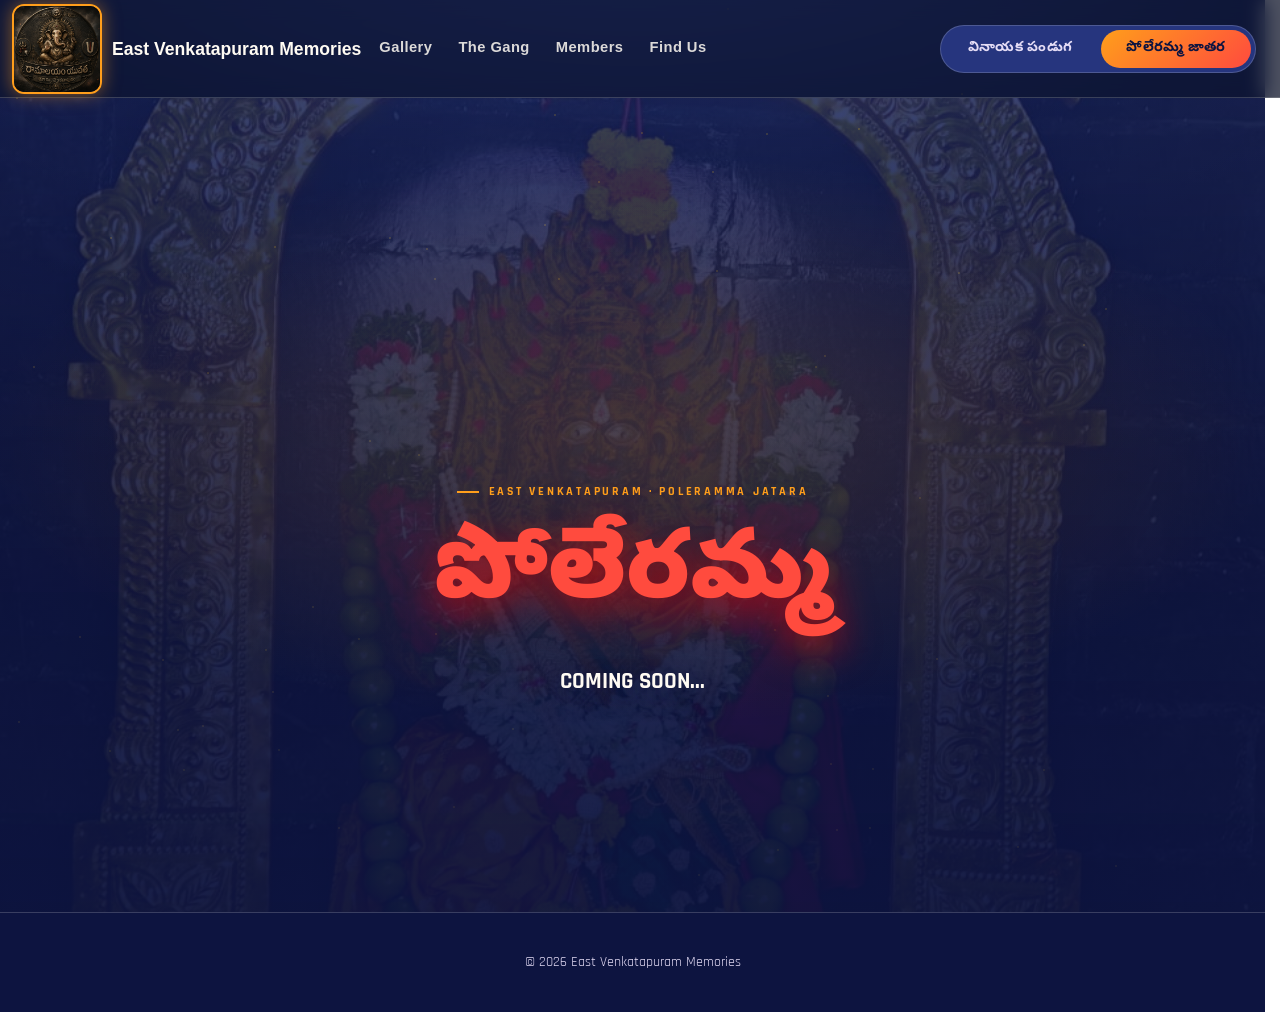
<file: poleramma-jatara.html>
<!DOCTYPE html>
<html lang="te">
<head>
<meta charset="UTF-8">
<meta name="viewport" content="width=device-width, initial-scale=1.0">
<title>East Venkatapuram Memories | పోలేరమ్మ జాతర</title>
<meta name="description" content="Poleramma Jatara page for East Venkatapuram Memories.">
<link rel="preconnect" href="https://fonts.googleapis.com">
<link rel="preconnect" href="https://fonts.gstatic.com" crossorigin>
<link href="https://fonts.googleapis.com/css2?family=Baloo+2:wght@500;600;700;800&family=Inter:wght@400;500;600;700;800&family=Mukta:wght@400;500;600&family=Noto+Sans+Telugu:wght@500;600;700;800;900&family=Poppins:wght@500;600;700;800&family=Rajdhani:wght@500;600;700&display=swap" rel="stylesheet">
<link rel="stylesheet" href="styles.css">
</head>
<body class="poleramma-page">

<div class="stars" id="stars"></div>

<header>
  <div class="nav">
    <a href="index.html" class="brand">
      <img class="site-logo" src="logo.jpeg" width="90" height="90" alt="East Venkatapuram Memories logo">
      East Venkatapuram Memories
    </a>
    <nav class="links">
      <a href="index.html#gallery">Gallery</a>
      <a href="index.html#gang">The Gang</a>
      <a href="index.html#members">Members</a>
      <a href="index.html#findus">Find Us</a>
    </nav>
    <div class="festival-tabs">
      <a href="index.html">వినాయక పండుగ</a>
      <a href="poleramma-jatara.html" class="active" aria-current="page">పోలేరమ్మ జాతర</a>
    </div>
  </div>
</header>

<main class="poleramma-hero wrap" style="--poleramma-bg-photo:url('Poleramma2.jpeg')">
  <div class="eyebrow">East Venkatapuram · Poleramma Jatara</div>
  <h1>పోలేరమ్మ</h1>
  <p class="lede">Coming Soon...</p>
</main>

<footer>
  <div class="wrap">
    © <span id="year"></span> East Venkatapuram Memories
  </div>
</footer>

<script src="script.js"></script>
<script>
  initSite({});
</script>

</body>
</html>
</file>
<file: styles.css>
:root{
  --night:#1B2A6B;
  --night-deep:#0D1440;
  --night-soft:#26357E;
  --marigold:#FF9E1B;
  --turmeric:#FFD23F;
  --vermilion:#FF4B3E;
  --brass:#E3B23C;
  --cream:#FFFBF3;
  --cream-dim:#E4DCF5;
  --leaf:#4F6F52;
  --line: rgba(255,251,243,0.18);
  --radius: 18px;
  --header-height: 98px;
  --logo-size: 110px;
}

*{margin:0;padding:0;box-sizing:border-box;}

html{
  scroll-behavior:smooth;
  overflow-y:scroll;
  scrollbar-gutter:stable;
}

body{
  background:
    radial-gradient(ellipse 120% 60% at 50% -10%, #3B4FB0 0%, var(--night) 45%, var(--night-deep) 100%);
  color:var(--cream);
  font-family:'Mukta', sans-serif;
  line-height:1.6;
  overflow-x:hidden;
}

@media (prefers-reduced-motion: reduce){
  *{animation-duration:0.001ms !important; animation-iteration-count:1 !important; transition-duration:0.001ms !important; scroll-behavior:auto !important;}
}

@view-transition{
  navigation:auto;
}

h1,h2,h3,h4{
  font-family:'Baloo 2', sans-serif;
  font-weight:700;
  letter-spacing:0.2px;
  color:var(--cream);
}

.vinayaka-page{
  font-family:'Inter', sans-serif;
}
.vinayaka-page h1,
.vinayaka-page h2,
.vinayaka-page h3,
.vinayaka-page h4,
.vinayaka-page .brand,
.vinayaka-page .countdown .cell .num,
.vinayaka-page .year-body .yr,
.vinayaka-page .member .avatar,
.vinayaka-page .member .name{
  font-family:'Poppins', sans-serif;
}
.vinayaka-page .eyebrow,
.vinayaka-page nav.links,
.vinayaka-page .btn,
.vinayaka-page .countdown .cell .label,
.vinayaka-page .countdown-caption,
.vinayaka-page .placeholder-tag,
.vinayaka-page .year-body .meta,
.vinayaka-page .gallery-btn,
.vinayaka-page .member .role,
.vinayaka-page .info-block .label,
.vinayaka-page .map-placeholder,
.vinayaka-page footer{
  font-family:'Inter', sans-serif;
}

.eyebrow{
  font-family:'Rajdhani', sans-serif;
  font-weight:700;
  letter-spacing:0.22em;
  text-transform:uppercase;
  font-size:0.78rem;
  color:var(--marigold);
  display:inline-flex;
  align-items:center;
  gap:10px;
}
.eyebrow::before{
  content:"";
  width:22px;height:2px;
  background:var(--marigold);
  display:inline-block;
}

a{color:inherit;text-decoration:none;}

.wrap{
  max-width:1120px;
  margin:0 auto;
  padding:0 28px;
}

/* ---------- twinkle field ---------- */
.stars{
  position:fixed;
  inset:0;
  pointer-events:none;
  z-index:0;
  opacity:0.55;
}
.stars span{
  position:absolute;
  width:2px;height:2px;
  background:var(--turmeric);
  border-radius:50%;
  animation:twinkle 3.2s ease-in-out infinite;
}
@keyframes twinkle{
  0%,100%{opacity:0.15; transform:scale(1);}
  50%{opacity:1; transform:scale(1.6);}
}

/* ---------- nav ---------- */
header{
  position:sticky; top:0; z-index:50;
  height:var(--header-height);
  view-transition-name:site-header;
  backdrop-filter:blur(10px);
  background:rgba(11,16,36,0.72);
  border-bottom:1px solid var(--line);
}

@media (min-width:621px){
  body{
    padding-top:var(--header-height);
  }
  header{
    position:fixed;
    left:0;
    right:0;
  }
  section,
  main{
    scroll-margin-top:var(--header-height);
  }
}

.nav{
  display:flex; align-items:center; justify-content:space-between;
  width:100%;
  height:var(--header-height);
  padding:4px 24px 4px 12px;
  max-width:none;
  margin:0;
  gap:16px;
  flex-wrap:nowrap;
}
.brand{
  font-family:'Segoe UI', Arial, sans-serif;
  font-weight:800;
  font-size:1.1rem;
  display:flex; align-items:center; gap:10px;
  height:100%;
  white-space:nowrap;
}
.site-logo{
  width:var(--logo-size);
  height:var(--logo-size);
  max-width:calc(var(--header-height) - 8px);
  max-height:calc(var(--header-height) - 8px);
  border-radius:12px;
  object-fit:contain;
  background:rgba(13,20,64,0.72);
  border:2px solid var(--marigold);
  box-shadow:0 0 18px rgba(255,158,27,0.5);
  flex:0 0 auto;
}
.brand .dot{
  width:10px;height:10px;border-radius:50%;
  background:var(--marigold);
  box-shadow:0 0 12px var(--marigold);
}
nav.links{
  display:flex; gap:22px;
  font-family:'Segoe UI', Arial, sans-serif;
  font-weight:600;
  letter-spacing:0.03em;
  font-size:0.92rem;
}
nav.links a{
  opacity:0.85; transition:opacity 0.2s, color 0.2s;
  padding:6px 2px; border-bottom:2px solid transparent;
}
nav.links a:hover{ opacity:1; color:var(--marigold); border-color:var(--marigold);}

@media (max-width:980px){
  nav.links{display:none;}
}

/* ---------- festival tabs ---------- */
.festival-tabs{
  display:flex;
  flex:0 0 auto;
  gap:6px;
  margin-left:auto;
  background:var(--night-soft);
  border:1px solid var(--line);
  border-radius:999px;
  padding:4px;
}
.festival-tabs a{
  font-family:'Nirmala UI','Noto Sans Telugu','Segoe UI',sans-serif;
  font-weight:700;
  font-size:0.88rem;
  letter-spacing:0.02em;
  min-width:150px;
  text-align:center;
  padding:8px 16px;
  border-radius:999px;
  color:var(--cream-dim);
  transition:background 0.2s, color 0.2s;
  white-space:nowrap;
}
.festival-tabs a.active{
  background:linear-gradient(135deg, var(--marigold), var(--vermilion));
  color:var(--night-deep);
}
.festival-tabs a:not(.active):hover{ color:var(--cream); }

header .nav .brand,
header .nav nav.links{
  font-family:'Segoe UI', Arial, sans-serif;
}
header .nav .festival-tabs a{
  font-family:'Nirmala UI','Noto Sans Telugu','Segoe UI',sans-serif;
}

@media (max-width:620px){
  header{
    height:auto;
    min-height:var(--header-height);
  }
  .nav{
    justify-content:flex-start;
    height:auto;
    min-height:var(--header-height);
    flex-wrap:wrap;
    padding:6px 12px 10px;
  }
  .brand{
    flex:1 1 auto;
    margin-right:auto;
    justify-content:flex-start;
    font-size:0.95rem;
  }
  .site-logo{
    width:68px;
    height:68px;
  }
  .festival-tabs{
    width:100%;
    max-width:100%;
    margin:0 auto;
    justify-content:center;
    overflow-x:auto;
  }
  .festival-tabs a{
    flex:1 1 0;
    min-width:0;
    padding:8px 12px;
    font-size:0.82rem;
  }
}

/* ---------- garland divider (signature element) ---------- */
.garland{
  position:relative;
  height:64px;
  width:100%;
  overflow:hidden;
}
.garland svg{ width:100%; height:100%; display:block; }

/* ---------- hero ---------- */
.hero{
  position:relative;
  padding:20px 0 24px;
  text-align:center;
  min-height:calc(100svh - 116px);
  display:flex;
  flex-direction:column;
  justify-content:flex-start;
  padding-top:6vh;
  overflow:hidden;
}
.hero .eyebrow{ justify-content:center; margin-bottom:10px;}
.hero h1{
  font-size:clamp(2.1rem, 5.5vw, 3.6rem);
  line-height:1.2;
  margin-bottom:10px;
}
.hero h1 span{ color:var(--marigold); }
.hero p.lede{
  font-size:1.05rem;
  color:var(--cream-dim);
  max-width:560px;
  margin:0 auto 16px;
}
.hero-actions{
  display:flex; gap:16px; justify-content:center; flex-wrap:wrap;
  margin-bottom:20px;
}

/* hero background photo — genuinely visible, with a soft vignette instead of a flat dark wash */
.hero.has-bg-photo::before{
  content:"";
  position:absolute;
  inset:0;
  background:var(--hero-bg-photo) center 28% / cover no-repeat;
  opacity:0.6;
  filter:saturate(1.15) contrast(1.03);
  z-index:0;
}
.hero.has-bg-photo::after{
  content:"";
  position:absolute;
  inset:0;
  background:
    radial-gradient(ellipse 90% 70% at 50% 40%, transparent 30%, rgba(13,20,64,0.55) 78%),
    linear-gradient(180deg, rgba(13,20,64,0.55) 0%, rgba(13,20,64,0.15) 24%, rgba(13,20,64,0.28) 60%, rgba(13,20,64,0.82) 100%);
  z-index:0;
}
.hero.has-bg-photo > *{
  position:relative;
  z-index:1;
}

/* decorative marigold glow ring behind the headline panel */
.hero.has-bg-photo .hero-panel::before{
  content:"";
  position:absolute;
  inset:-40px;
  background:radial-gradient(ellipse 60% 60% at 50% 40%, rgba(255,158,27,0.22), transparent 72%);
  z-index:-1;
  pointer-events:none;
}

/* glass panel that carries the Telugu headline — legible on any part of the photo */
.hero-panel{
  position:relative;
  max-width:660px;
  margin:0 auto 4px;
  padding:16px 32px 4px;
  border-radius:28px;
}
.hero-panel .eyebrow{
  text-shadow:0 2px 12px rgba(13,20,64,0.9);
  font-size:1.05rem;
}
.hero-telugu{
  font-family:'Noto Sans Telugu','Nirmala UI','Baloo 2',sans-serif !important;
}
.hero h1.hero-telugu{
  font-size:clamp(2rem, 5.2vw, 3.3rem);
  text-shadow:0 6px 26px rgba(13,20,64,0.85);
}
.hero p.lede.hero-sub{
  font-family:'Rajdhani', sans-serif;
  font-weight:600;
  letter-spacing:0.02em;
  color:var(--cream);
  text-shadow:0 4px 18px rgba(13,20,64,0.85);
}

/* "Aagaman Loading......." style heading above the countdown */
.countdown-heading{
  font-family:'Baloo 2', sans-serif;
  font-size:clamp(1.2rem, 2.6vw, 1.6rem);
  font-weight:700;
  color:var(--turmeric);
  margin-bottom:12px;
  text-shadow:0 4px 18px rgba(13,20,64,0.9);
}
.hero.has-bg-photo .countdown-caption{
  text-shadow:0 2px 10px rgba(13,20,64,0.9);
}
.hero.has-bg-photo .countdown .cell{
  background:rgba(38,53,126,0.78);
  backdrop-filter:blur(6px);
  box-shadow:0 10px 26px -14px rgba(0,0,0,0.6);
}

@media (max-width:620px){
  .hero-panel{ padding:10px 18px 4px; }
  .hero{ padding-top:3vh; }
  .hero-panel .eyebrow{ font-size:0.92rem; }
}
.btn{
  font-family:'Rajdhani', sans-serif;
  font-weight:700;
  font-size:1rem;
  letter-spacing:0.02em;
  padding:14px 28px;
  border-radius:999px;
  display:inline-flex; align-items:center; gap:8px;
  transition:transform 0.2s, box-shadow 0.2s;
  border:none; cursor:pointer;
}
.btn:hover{ transform:translateY(-2px); }
.btn-solid{
  background:linear-gradient(135deg, var(--marigold), var(--vermilion));
  color:var(--night-deep);
  box-shadow:0 10px 30px -10px rgba(244,163,64,0.55);
}
.btn-ghost{
  border:1.5px solid var(--line);
  color:var(--cream);
  background:none;
}
.btn-ghost:hover{ border-color:var(--marigold); }

/* ---------- Poleramma page ---------- */
.poleramma-page{
  min-height:100vh;
}
.poleramma-hero.wrap{
  max-width:none;
}
.poleramma-hero{
  position:relative;
  min-height:calc(100svh - 86px);
  padding:72px 28px;
  display:flex;
  flex-direction:column;
  align-items:center;
  justify-content:center;
  overflow:hidden;
  text-align:center;
}
.poleramma-hero::before{
  content:"";
  position:absolute;
  inset:0;
  background:var(--poleramma-bg-photo) center / cover no-repeat;
  opacity:0.28;
  filter:saturate(1.08);
  z-index:0;
}
.poleramma-hero::after{
  content:"";
  position:absolute;
  inset:0;
  background:
    radial-gradient(ellipse 80% 55% at 50% 42%, rgba(255,158,27,0.16), transparent 64%),
    linear-gradient(180deg, rgba(13,20,64,0.44), rgba(13,20,64,0.84));
  z-index:0;
}
.poleramma-hero > *{
  position:relative;
  z-index:1;
}
.poleramma-hero .eyebrow{
  justify-content:center;
  margin-bottom:12px;
  transform: translateY(90px);
}
.poleramma-hero h1{
  margin:0;
  font-family:'Noto Sans Telugu','Baloo 2',sans-serif;
  font-size:6rem;
  font-weight:900;
  line-height:1.15;
  color:var(--vermilion);
  text-shadow:0 14px 38px rgba(216, 7, 7, 0.72);
  transform: translateY(100px);
}
.poleramma-hero .lede{
  margin:18px 0 28px;
  color:var(--cream);
  font-family:'Rajdhani', sans-serif;
  font-size:1.45rem;
  font-weight:700;
  text-transform:uppercase;
  text-shadow:0 8px 24px rgba(13,20,64,0.72);
  transform: translateY(110px);
}

@media (max-width:620px){
  .poleramma-hero{
    min-height:calc(100svh - 142px);
    padding:54px 22px;
  }
  .poleramma-hero h1{
    font-size:3.6rem;
  }
  .poleramma-hero .lede{
    font-size:1.2rem;
  }
}

/* countdown */
.countdown{
  display:flex; gap:14px; justify-content:center; flex-wrap:wrap;
}
.countdown .cell{
  background:var(--night-soft);
  border:1px solid var(--line);
  border-radius:14px;
  padding:12px 18px;
  min-width:80px;
}
.countdown .cell .num{
  font-family:'Baloo 2';
  font-size:2rem;
  font-weight:700;
  color:var(--turmeric);
  line-height:1;
}
.countdown .cell .label{
  font-family:'Rajdhani';
  font-size:0.72rem;
  letter-spacing:0.14em;
  text-transform:uppercase;
  color:var(--cream-dim);
  margin-top:6px;
}
.countdown-caption{
  margin-top:16px;
  font-family:'Rajdhani';
  font-size:0.9rem;
  color:var(--cream-dim);
  letter-spacing:0.04em;
}

/* ---------- section shell ---------- */
section{ padding:90px 0; position:relative; }
.section-head{
  max-width:640px;
  margin-bottom:52px;
}
.section-head h2{ font-size:clamp(1.9rem, 3.6vw, 2.6rem); margin:14px 0 12px;}
.section-head p{ color:var(--cream-dim); font-size:1.02rem; }

#gang{
  min-height:calc(100svh - var(--header-height));
  padding-top:56px;
  padding-bottom:56px;
}
#gang .section-head{
  max-width:none;
  margin-bottom:22px;
}
#gang .section-head h2{
  white-space:nowrap;
  font-size:clamp(1.35rem, 3.5vw, 2.6rem);
}

/* ---------- year story viewer ---------- */
.memory-viewer{
  position:relative;
  height:clamp(430px, 66svh, 560px);
  min-height:0;
  display:flex;
  flex-direction:column;
  overflow:hidden;
  border:1px solid var(--line);
  border-radius:18px;
  background:
    linear-gradient(180deg, rgba(255,251,243,0.08), rgba(255,251,243,0.03)),
    rgba(38,53,126,0.78);
  box-shadow:0 24px 60px -34px rgba(0,0,0,0.82);
}
.gang-viewer{
  height:clamp(420px, calc(100svh - var(--header-height) - 210px), 540px);
}
.memory-tabs{
  display:flex;
  gap:8px;
  padding:10px;
  overflow-x:auto;
  border-bottom:1px solid var(--line);
  background:rgba(11,16,36,0.42);
}
.memory-tab{
  position:relative;
  flex:1 0 78px;
  min-width:70px;
  overflow:hidden;
  border:0;
  border-radius:10px;
  padding:10px 12px 12px;
  color:var(--cream-dim);
  background:rgba(255,251,243,0.06);
  font-family:'Inter', sans-serif;
  font-size:0.92rem;
  font-weight:800;
  cursor:pointer;
  transition:background 0.2s, color 0.2s, transform 0.2s;
}
.memory-tab:hover{
  color:var(--cream);
  transform:translateY(-1px);
}
.memory-tab.active{
  color:var(--night-deep);
  background:linear-gradient(135deg, var(--turmeric), var(--marigold));
}
.memory-tab::after{
  content:"";
  position:absolute;
  left:8px;
  right:8px;
  bottom:5px;
  height:3px;
  border-radius:999px;
  background:rgba(13,20,64,0.55);
  transform:scaleX(0);
  transform-origin:left;
}
.memory-tab.active.is-progressing::after{
  animation:memory-progress var(--slide-duration, 2200ms) linear forwards;
}
.memory-viewer:hover .memory-tab.active.is-progressing::after{
  animation-play-state:paused;
}
.memory-card{
  position:relative;
  flex:1;
  min-height:0;
}
.memory-frame{
  height:100%;
  min-height:0;
  display:block;
  touch-action:pan-y;
  user-select:none;
}
.memory-photo-shell{
  position:relative;
  width:100%;
  height:100%;
  min-height:0;
  overflow:hidden;
  display:block;
  background:linear-gradient(160deg, rgba(27,42,107,0.92), rgba(13,20,64,0.98));
}
.memory-photo-shell.has-active-photo::before{
  content:"";
  position:absolute;
  inset:-32px;
  background:var(--memory-cover) center / cover no-repeat;
  opacity:0.3;
  filter:blur(28px) saturate(1.12);
}
.memory-photo-shell.roll-mode::after{
  content:"";
  position:absolute;
  inset:0;
  background:
    linear-gradient(90deg, rgba(13,20,64,0.9), transparent 16%, transparent 84%, rgba(13,20,64,0.9)),
    radial-gradient(ellipse 55% 72% at 50% 50%, rgba(255,158,27,0.14), transparent 68%);
  pointer-events:none;
  z-index:2;
}
.memory-roll-track{
  position:relative;
  z-index:1;
  height:100%;
  display:flex;
  align-items:center;
  gap:18px;
  padding:28px 0;
  transition:transform 0.62s cubic-bezier(0.2, 0.8, 0.2, 1);
  will-change:transform;
}
.memory-roll-card{
  position:relative;
  flex:0 0 220px;
  width:220px;
  height:293px;
  min-height:293px;
  overflow:hidden;
  border:1px solid rgba(255,251,243,0.22);
  border-radius:16px;
  background:linear-gradient(160deg, rgba(38,53,126,0.95), rgba(13,20,64,0.98));
  opacity:0.52;
  transform:translateY(0);
  box-shadow:0 18px 44px -32px rgba(0,0,0,0.78);
  transition:opacity 0.35s, transform 0.35s, border-color 0.35s, box-shadow 0.35s;
}
.memory-roll-card.is-wide{
  flex-basis:320px;
  width:320px;
}
.memory-roll-card.is-tall{
  flex-basis:220px;
  width:220px;
}
.memory-roll-card.is-near-active{
  opacity:0.82;
  transform:translateY(0);
}
.memory-roll-card.active{
  opacity:1;
  transform:translateY(-4px);
  border-color:var(--marigold);
  box-shadow:0 24px 58px -26px rgba(0,0,0,0.9), 0 0 0 1px rgba(255,210,63,0.28);
}
.memory-roll-card.has-photo::before{
  content:"";
  position:absolute;
  inset:-18px;
  background:var(--card-cover) center / cover no-repeat;
  opacity:0.48;
  filter:blur(16px) saturate(1.08);
}
.memory-photo-shell img{
  position:relative;
  z-index:1;
  width:100%;
  height:100%;
  object-fit:contain;
  object-position:center;
  display:block;
  padding:18px;
}
.memory-roll-card img{
  position:absolute;
  inset:0;
  z-index:1;
  width:100%;
  height:100%;
  padding:0;
  object-fit:contain;
  object-position:center;
  background:rgba(8, 12, 34, 0.18);
}
.memory-frame.is-changing .memory-roll-card.active{
  animation:memory-fade 0.42s ease both;
}
.memory-placeholder{
  position:relative;
  z-index:1;
  width:min(420px, 82%);
  min-height:300px;
  display:flex;
  flex-direction:column;
  align-items:center;
  justify-content:center;
  gap:12px;
  text-align:center;
  color:var(--cream-dim);
  border:1px dashed rgba(255,251,243,0.32);
  border-radius:16px;
  background:rgba(11,16,36,0.35);
}
.memory-placeholder svg{
  width:66px;
  height:66px;
}
.memory-placeholder p{
  font-family:'Rajdhani', sans-serif;
  font-size:0.9rem;
  letter-spacing:0.04em;
  color:var(--cream-dim);
}
.memory-roll-card .memory-placeholder{
  width:100%;
  height:100%;
  min-height:0;
  border:0;
  border-radius:0;
  background:rgba(11,16,36,0.35);
}
.memory-roll-card .memory-placeholder svg{
  width:48px;
  height:48px;
}
.memory-control{
  position:absolute;
  top:50%;
  z-index:3;
  width:46px;
  height:46px;
  border:1px solid rgba(255,251,243,0.36);
  border-radius:50%;
  display:flex;
  align-items:center;
  justify-content:center;
  color:var(--cream);
  background:rgba(11,16,36,0.58);
  backdrop-filter:blur(8px);
  font-size:2rem;
  line-height:1;
  cursor:pointer;
  transform:translateY(-50%);
  transition:background 0.2s, color 0.2s;
}
.memory-control:hover{
  color:var(--night-deep);
  background:var(--turmeric);
}
.memory-prev{ left:18px; }
.memory-next{ right:18px; }
.memory-dots{
  display:flex;
  align-items:center;
  justify-content:center;
  gap:8px;
  min-height:44px;
  padding:10px;
  border-top:1px solid var(--line);
  background:rgba(11,16,36,0.34);
}
.memory-dots:empty{
  display:none;
}
.memory-dot{
  width:10px;
  height:10px;
  border:0;
  border-radius:50%;
  background:rgba(255,251,243,0.32);
  cursor:pointer;
}
.memory-dot.active{
  width:26px;
  border-radius:999px;
  background:var(--turmeric);
}
@keyframes memory-progress{
  from{ transform:scaleX(0); }
  to{ transform:scaleX(1); }
}
@keyframes memory-fade{
  from{ opacity:0; transform:translateY(10px); }
  to{ opacity:1; transform:translateY(0); }
}

@media (max-width:820px){
  .memory-viewer{
    height:440px;
    min-height:0;
  }
  .memory-card,
  .memory-frame{
    min-height:0;
  }
  .memory-photo-shell{
    height:100%;
    min-height:0;
  }
  .memory-control{
    top:50%;
    width:42px;
    height:42px;
  }
  .memory-prev{ left:12px; }
  .memory-next{ right:12px; }
}

@media (max-width:520px){
  #gang{
    padding-top:56px;
  }
  #gang .section-head h2{
    font-size:clamp(1.1rem, 6vw, 1.55rem);
  }
  .memory-tabs{
    gap:6px;
  }
  .memory-tab{
    flex-basis:66px;
    min-width:62px;
    padding:9px 10px 11px;
    font-size:0.82rem;
  }
  .gang-viewer{
    height:430px;
  }
  .memory-photo-shell{
    min-height:0;
  }
  .memory-roll-track{
    gap:14px;
  }
}

@media (max-width:400px){
  .memory-roll-card{
    flex-basis:172px;
    width:172px;
    height:229px;
    min-height:229px;
  }
  .memory-roll-card.is-wide{
    flex-basis:248px;
    width:248px;
  }
  .memory-roll-track{
    gap:12px;
  }
  .gang-viewer{
    height:390px;
  }
}

/* ---------- year gallery ---------- */
.year-grid{
  display:grid;
  grid-template-columns:repeat(auto-fill, minmax(300px, 1fr));
  gap:26px;
  align-items:stretch;
}
.year-card{
  background:var(--night-soft);
  border:1px solid var(--line);
  border-radius:var(--radius);
  overflow:hidden;
  transition:transform 0.25s, border-color 0.25s;
  display:flex;
  flex-direction:column;
  height:100%;
}
.year-card:hover{ transform:translateY(-6px); border-color:var(--marigold); }

.year-tile{
  aspect-ratio: 3 / 4;
  width:100%;
  height:auto;
  position:relative;
  display:flex; align-items:center; justify-content:center;
  overflow:hidden;
  background:
    repeating-linear-gradient(135deg, rgba(255,158,27,0.10) 0 2px, transparent 2px 18px),
    linear-gradient(160deg, var(--night-soft), var(--night-deep));
  border-bottom:1px solid var(--line);
  flex-shrink:0;
}
.year-tile.has-photo::before{
  content:"";
  position:absolute;
  inset:-18%;
  background: var(--cover) center / cover no-repeat;
  filter: blur(22px) saturate(1.08);
  z-index:0;
}
.year-tile svg{ width:52px; height:52px; opacity:0.85; position:relative; z-index:1; }
.year-tile img{
  position:absolute;
  inset:0;
  width:100%;
  height:100%;
  object-fit:contain;
  object-position:center;
  display:block;
  z-index:1;
}
.year-tile.has-video{
  background:linear-gradient(160deg, var(--night-soft), var(--night-deep));
}
.year-tile video{
  position:absolute;
  inset:0;
  width:100%;
  height:100%;
  object-fit:cover;
  object-position:center;
  display:block;
  z-index:1;
  background:var(--night-deep);
}
.placeholder-tag{
  position:absolute; top:10px; right:10px;
  font-family:'Rajdhani'; font-size:0.65rem; letter-spacing:0.1em;
  background:rgba(11,16,36,0.6); border:1px solid var(--line);
  padding:3px 8px; border-radius:999px; color:var(--cream-dim);
  text-transform:uppercase;
  z-index:2;
}

.year-body{ padding:20px 22px 24px; display:flex; flex-direction:column; flex:1; }
.year-body .yr{
  font-family:'Baloo 2'; font-size:1.5rem; font-weight:700; color:var(--turmeric);
}
.year-body .meta{
  font-family:'Rajdhani'; font-size:0.85rem; color:var(--cream-dim);
  letter-spacing:0.03em; margin:4px 0 10px;
}
.year-body .sponsor{ font-size:0.92rem; color:var(--cream-dim); margin-bottom:14px; }

.gallery-btn{
  display:inline-flex; align-items:center; gap:8px;
  align-self:flex-start;
  margin-top:auto;
  font-family:'Rajdhani', sans-serif; font-weight:700; font-size:0.88rem; letter-spacing:0.02em;
  color:var(--night-deep);
  background:linear-gradient(135deg, var(--marigold), var(--vermilion));
  border:none; cursor:pointer;
  padding:11px 22px;
  border-radius:999px;
  box-shadow:0 8px 20px -10px rgba(244,163,64,0.55);
  transition:transform 0.2s, box-shadow 0.2s;
}
.gallery-btn:hover{ transform:translateY(-2px); box-shadow:0 12px 26px -10px rgba(244,163,64,0.65); }
.gallery-btn.is-disabled{
  background:var(--night-soft);
  color:var(--cream-dim);
  border:1px dashed var(--line);
  box-shadow:none;
  cursor:default;
  pointer-events:none;
}

/* ---------- members ---------- */
.member-grid{
  display:grid;
  grid-template-columns:repeat(auto-fill, minmax(150px, 1fr));
  gap:22px;
}
.member{
  text-align:center;
}
.member .avatar{
  width:88px; height:88px; margin:0 auto 12px;
  border-radius:50%;
  background:linear-gradient(135deg, var(--vermilion), var(--marigold));
  display:flex; align-items:center; justify-content:center;
  font-family:'Baloo 2'; font-weight:700; font-size:1.5rem; color:var(--night-deep);
  border:3px solid var(--night-soft);
  outline:1px solid var(--line);
}
.member .name{ font-family:'Baloo 2'; font-weight:600; font-size:1rem;}
.member .role{ font-family:'Rajdhani'; font-size:0.82rem; color:var(--marigold); letter-spacing:0.03em;}

/* ---------- find us / contact ---------- */
.find-grid{
  display:grid;
  grid-template-columns:minmax(0, 0.92fr) minmax(0, 1.08fr);
  gap:24px;
  align-items:stretch;
}
.find-card{
  min-height:360px;
  border:1px solid var(--line);
  border-radius:18px;
  background:linear-gradient(180deg, rgba(255,255,255,0.06), rgba(255,255,255,0.025));
  box-shadow:0 24px 60px -38px rgba(0,0,0,0.75);
  overflow:hidden;
}
.contact-card{
  display:flex;
  flex-direction:column;
  justify-content:center;
  gap:22px;
  padding:30px;
}
.map-card{
  padding:0;
}
.info-block{ margin:0; }
.info-block .label{
  font-family:'Rajdhani';
  font-size:0.78rem;
  letter-spacing:0.1em;
  text-transform:uppercase;
  color:var(--marigold);
  margin-bottom:6px;
}
.info-block .value{
  font-size:1.05rem;
  line-height:1.65;
  color:var(--cream);
}
.info-block .value a{
  color:var(--cream);
}
.info-block .value a:hover{
  color:var(--marigold);
}
.village-name{
  font-family:'Baloo 2', sans-serif;
  font-size:clamp(1.6rem, 3vw, 2.2rem);
  line-height:1.1;
}
.map-embed{
  height:100%;
  overflow:hidden;
  background:var(--night-soft);
  display:flex;
  flex-direction:column;
}
.map-embed iframe{
  display:block;
  width:100%;
  flex:1;
  min-height:300px;
  filter:saturate(0.9) brightness(0.92);
}
.map-embed .map-link{
  display:block;
  padding:12px 16px;
  font-family:'Rajdhani'; font-weight:700; letter-spacing:0.03em; font-size:0.88rem;
  color:var(--marigold);
  border-top:1px solid var(--line);
  text-align:center;
}
.map-embed .map-link:hover{ color:var(--turmeric); }

@media (max-width:780px){
  .find-grid{
    grid-template-columns:1fr;
  }
  .find-card{
    min-height:auto;
  }
  .contact-card{
    padding:24px;
  }
  .map-embed iframe{
    min-height:300px;
  }
}

/* ---------- footer ---------- */
footer{
  border-top:1px solid var(--line);
  padding:38px 0;
  text-align:center;
  font-family:'Rajdhani';
  color:var(--cream-dim);
  font-size:0.88rem;
}
footer a{ color:var(--marigold); }


/* ===== Gang-first front page: the Gang section fills the whole first screen ===== */
#gang{
  height:calc(100vh - var(--header-h, var(--header-height)));
  height:calc(100svh - var(--header-h, var(--header-height)));
  min-height:420px;
  display:flex;
  flex-direction:column;
  padding-top:16px;
  padding-bottom:16px;
}
#gang .section-head{ flex:0 0 auto; max-width:none; margin-bottom:12px; }
#gang .section-head h2{
  white-space:nowrap;
  font-size:clamp(1.3rem, 3.2vw, 2.2rem);
  margin:6px 0 4px;
}
#gang .section-head p{ font-size:0.95rem; }
@media (max-width:520px), (max-height:700px){
  #gang .section-head p{ display:none; }
}
#gang .gang-viewer{ flex:1 1 auto; height:auto; min-height:0; }

/* uniform photo cards — size is set by script.js (sizeCards) so photos are never cropped */
#gang .memory-roll-track{ padding:20px 0; }
#gang .memory-roll-card{
  flex:0 0 var(--card-w, 240px);
  width:var(--card-w, 240px);
  height:var(--card-h, 320px);
  min-height:0;
}
</file>
